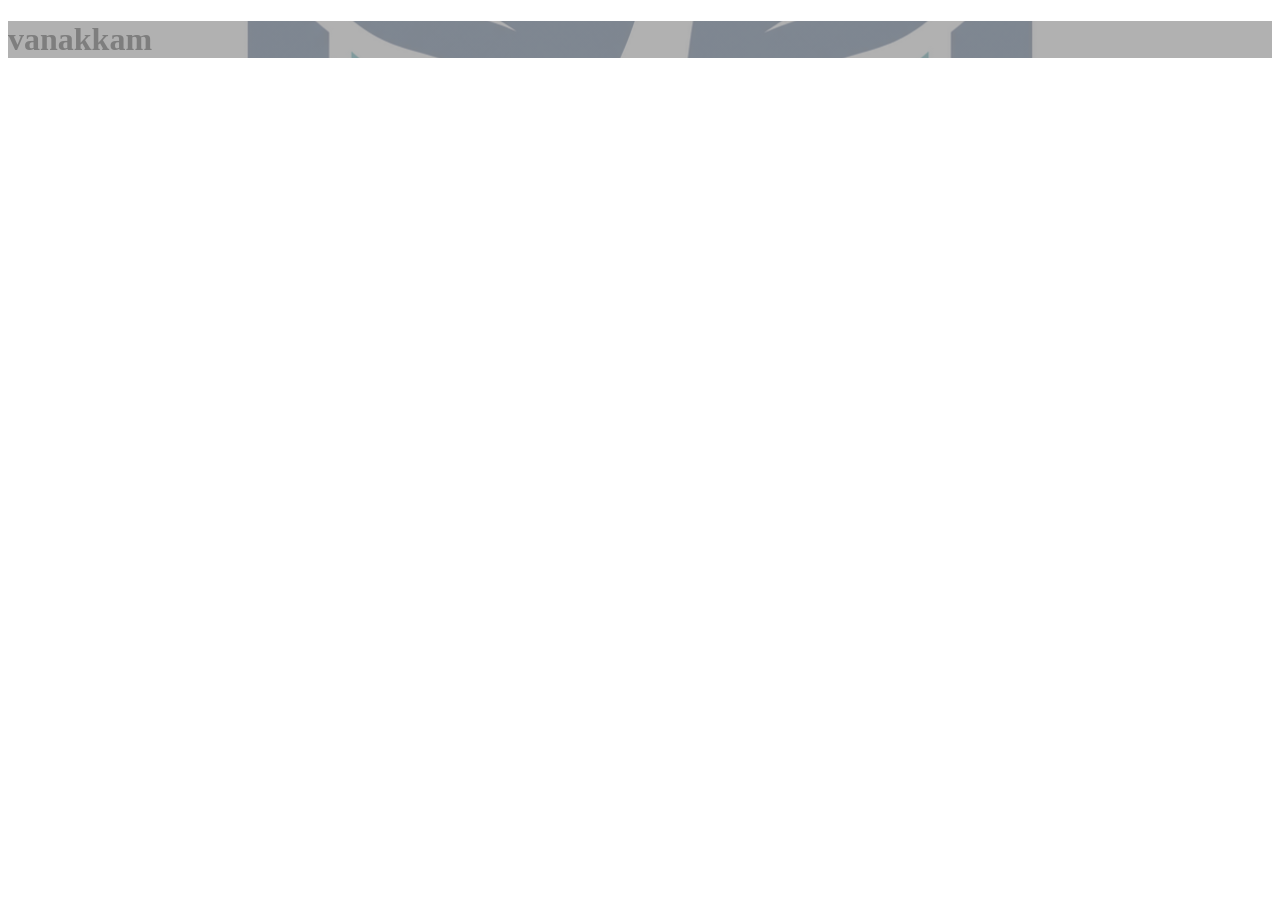
<file: index.html>
<!doctype html>
<html>
    <style>
        body{
    justify-content:center;
}

div.pagecover{
    background-image: linear-gradient(rgba(0, 0, 0, 0.6), rgba(0, 0, 0, 0.6)),url(/LearningBirdTamil-cover.png);
    opacity:0.5;
    background-size:cover;
    background-position: center;
    background-repeat: no-repeat;
}
    </style>
<head>
    <title>testing</title>
</head>
<body>
    <div class="pagecover">
        <h1>vanakkam</h1>
    </div>
</body>
</html>
</file>
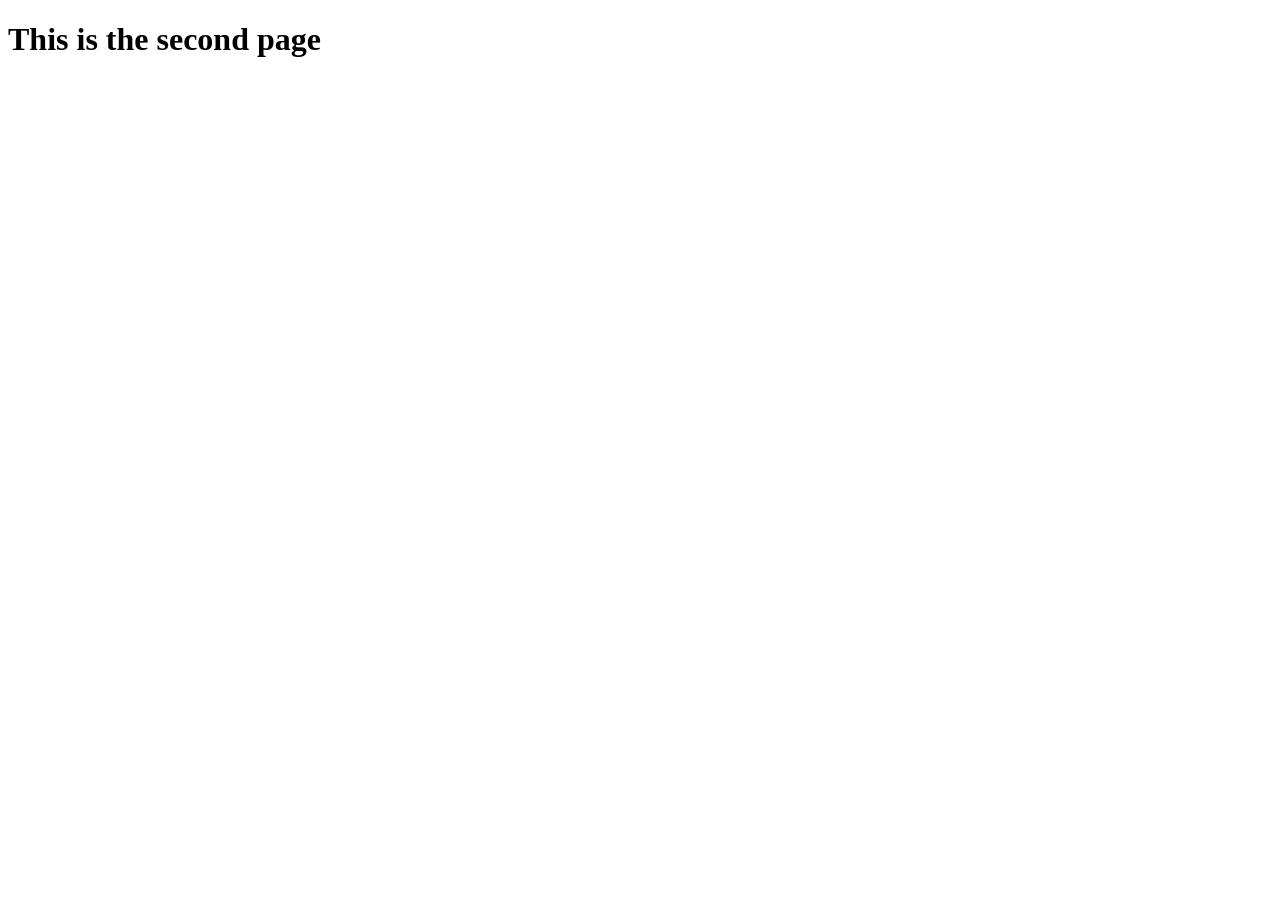
<file: page2.html>
<!DOCTYPE html>
<html lang="en">
<head>
    <meta charset="UTF-8">
    <meta name="viewport" content="width=device-width, initial-scale=1.0">
    <title>Document</title>
</head>
<body>
    <h1> This is the second page</h1>
</body>
</html>
</file>
